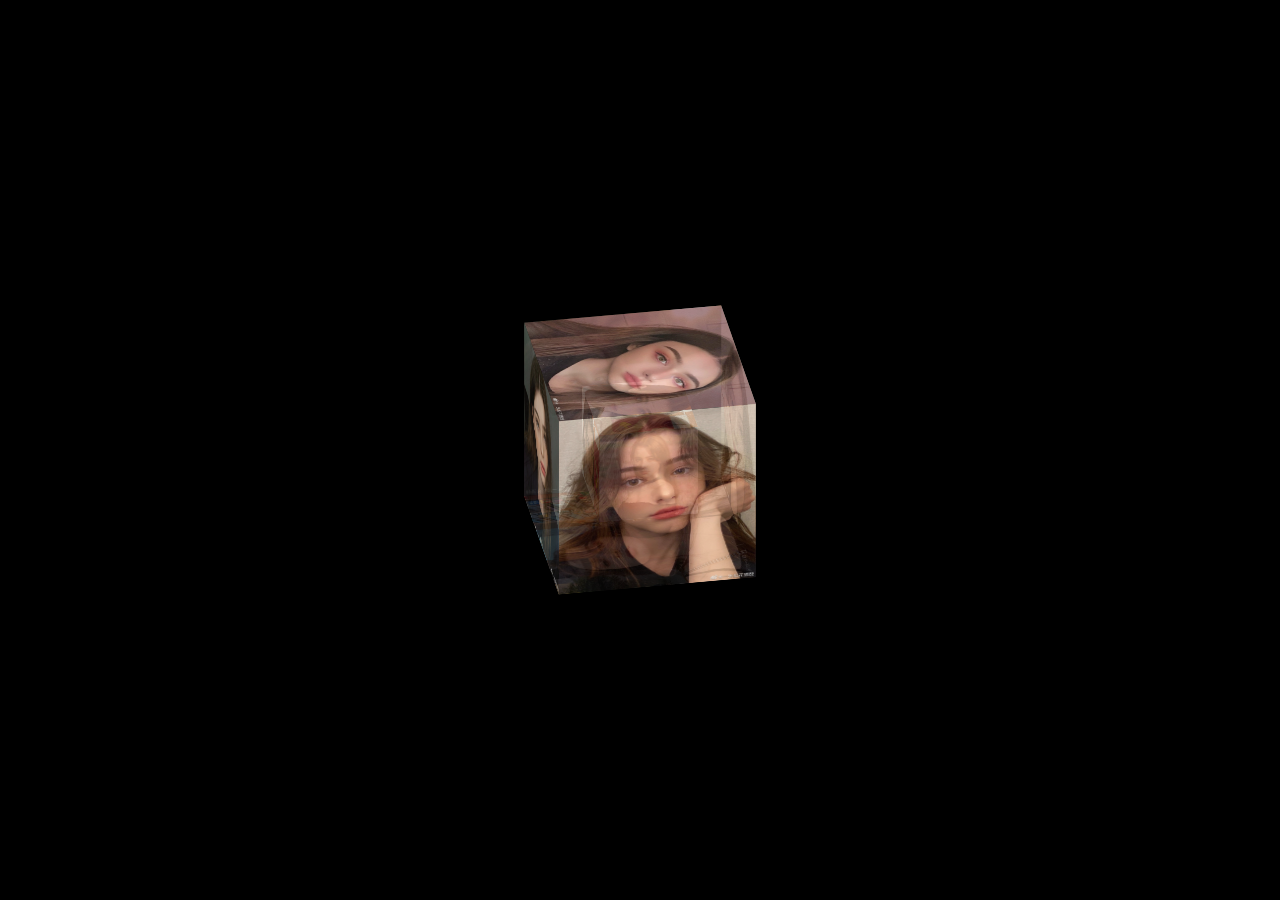
<file: index.html>
<!DOCTYPE html>
<html>
    <head>
        <meta charset="utf-8" />
        <title>photo-3d</title>
        <link rel="stylesheet" href="index.css"/>
    </head>
    <body>
        <!--/*外层最大容器*/-->
        <div class="wrap">
    <!--    /*包裹所有元素的容器*/-->
        <div class="cube">
            <!--前面图片 -->
            <div class="out_front">
                <img src="1.jpg"/  class="pic"/>
            </div>
            <!--后面图片 -->
            <div class="out_back">
                <img src="2.jpg"/  class="pic"/>
            </div>
            <!--左图片 -->
            <div class="out_left">
                <img src="3.jpg"/ class="pic"/>
            </div>
            <div class="out_right">
                <img src="4.jpg"/  class="pic"/>
            </div>
            <div class="out_top">
                <img src="5.jpg"/  class="pic"/>
            </div>
            <div class="out_bottom">
                <img src="6.jpg"/  class="pic"/>
            </div>
            <!--小正方体 --> 
            <span class="in_front">
                <img src="7.jpg"/ class="in_pic" />
            </span>
            <span class="in_back">
                 <img src="8.jpg"/ class="in_pic" />
            </span>
            <span class="in_left">
                <img src="9.jpg"/ class="in_pic" />
            </span>
            <span class="in_right">
                <img src="10.jpg"/ class="in_pic" />
            </span>
            <span class="in_top">
                <img src="11.jpg"/ class="in_pic" />
            </span>
            <span class="in_bottom">
                <img src="12.jpg"/ class="in_pic" />
            </span>
        </div>
        </div>
    </body>
</html>
</file>
<file: index.css>
html{
    background: #000;
    height: 100%;    
}
/*�����������ʽ*/
.wrap{
    position: relative;
    position: absolute;
    top: 0;
    right: 0;
    bottom: 0;
    left: 0;
    width: 200px;
    height: 200px;
    margin: auto;
    /*�ı���������,ͼƬ�����ƶ�*/
    
}
/*��������������ʽ*/
.cube{
    width: 200px;
    height: 200px;
    margin: 0 auto;
    transform-style: preserve-3d;
    transform: rotateX(-30deg) rotateY(-80deg);
    -webkit-animation: rotate 20s infinite;
    /*����*/
    animation-timing-function: linear;
}
@-webkit-keyframes rotate{
    from{transform: rotateX(0deg) rotateY(0deg);}
    to{transform: rotateX(360deg) rotateY(360deg);}
}
.cube div{
    position: absolute;
    width: 200px;
    height: 200px;
    opacity: 0.8;
    transition: all .4s;
}
/*��������ͼƬ��ʽ*/
.pic{
    width: 200px;
    height: 200px;
}
.cube .out_front{
    transform: rotateY(0deg) translateZ(100px);
}
.cube .out_back{
    transform: translateZ(-100px) rotateY(180deg);
}
.cube .out_left{
    transform: rotateY(90deg) translateZ(100px);
}
.cube .out_right{
    transform: rotateY(-90deg) translateZ(100px);
}
.cube .out_top{
    transform: rotateX(90deg) translateZ(100px);
}
.cube .out_bottom{
    transform: rotateX(-90deg) translateZ(100px);
}
/*����С��������ʽ*/
.cube span{
    display: bloack;
    width: 100px;
    height: 100px;
    position: absolute;
    top: 50px;
    left: 50px;
}
.cube .in_pic{
    width: 100px;
    height: 100px;
}
.cube .in_front{
    transform: rotateY(0deg) translateZ(50px);
}
.cube .in_back{
    transform: translateZ(-50px) rotateY(180deg);
}
.cube .in_left{
    transform: rotateY(90deg) translateZ(50px);
}
.cube .in_right{
    transform: rotateY(-90deg) translateZ(50px);
}
.cube .in_top{
    transform: rotateX(90deg) translateZ(50px);
}
.cube .in_bottom{
    transform: rotateX(-90deg) translateZ(50px);
}
/*����������ʽ*/
.cube:hover .out_front{
    transform: rotateY(0deg) translateZ(200px);
}
.cube:hover .out_back{
    transform: translateZ(-200px) rotateY(180deg);
}
.cube:hover .out_left{
    transform: rotateY(90deg) translateZ(200px);
}
.cube:hover .out_right{
    transform: rotateY(-90deg) translateZ(200px);
}
.cube:hover .out_top{
    transform: rotateX(90deg) translateZ(200px);
}
.cube:hover .out_bottom{
    transform: rotateX(-90deg) translateZ(200px);
}
</file>
